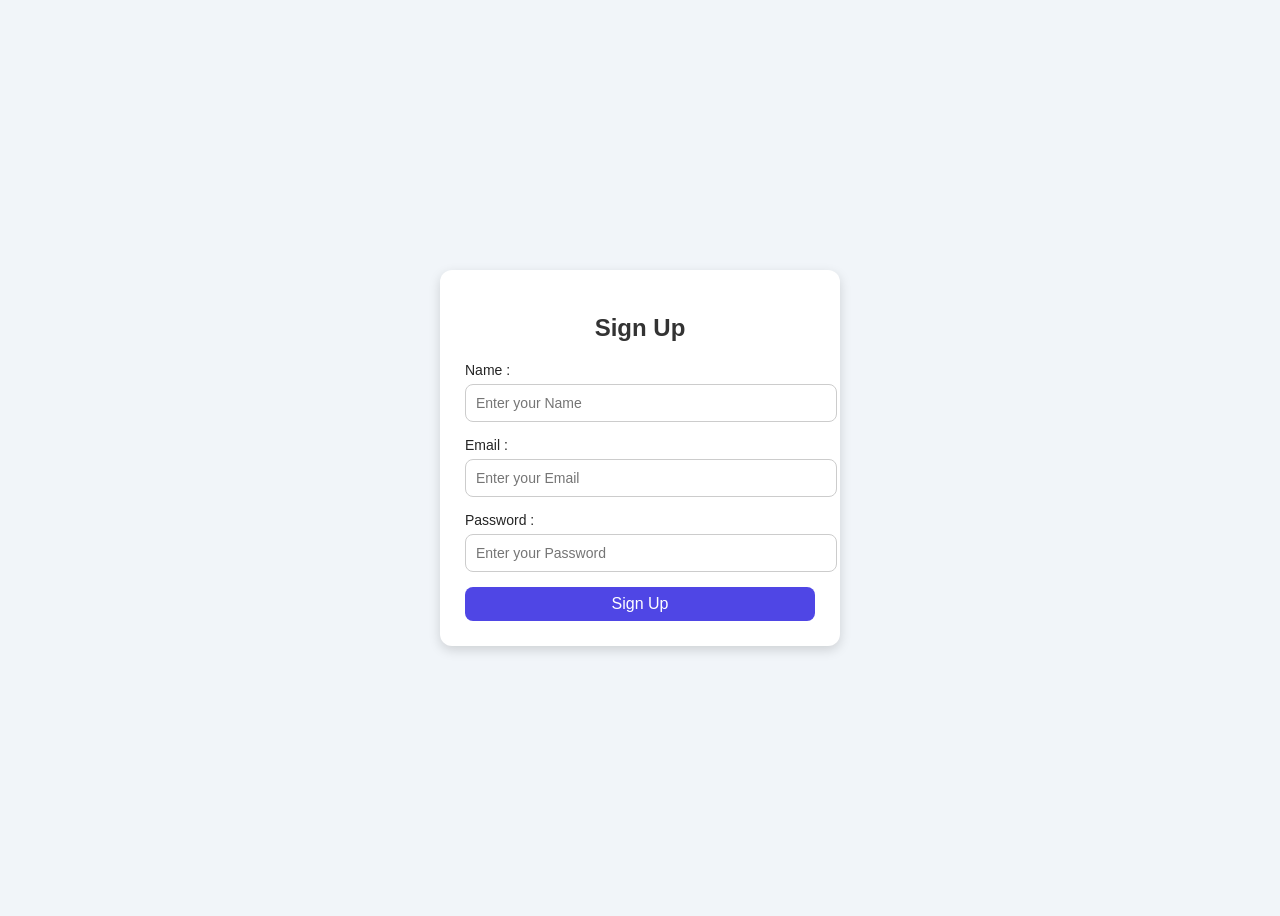
<file: pulseFitSignup.html>
<!DOCTYPE html>
<html lang="en">
  <head>
    <meta charset="UTF-8" />
    <meta name="viewport" content="width=device-width, initial-scale=1.0" />
    <title>Sign Up Page</title>
    <style>
      body {
        font-family: Arial, sans-serif;
        background: #f1f5f9;
        display: flex;
        justify-content: center;
        align-items: center;
        height: 100vh;
      }
      .container {
        background-color: #fff;
        padding: 25px;
        border-radius: 12px;
        box-shadow: 0 4px 12px rgba(0, 0, 0, 0.15);
        width: 350px;
      }
      .container h2 {
        text-align: center;
        margin-bottom: 20px;
        color: #333;
      }
      .form-group {
        margin-bottom: 15px;
      }
      .form-group label {
        display: block;
        font-size: 14px;
        margin-bottom: 6px;
        color: #242424;
      }
      .form-group input {
        width: 100%;
      padding: 10px;
      border: 1px solid #ccc;
      border-radius: 8px;
      font-size: 14px;
      outline: none;
      }
    
      .form-group input:focus {
      border-color: #007bff;
    }
    .btn{
        font-size: 16px;
        width: 100%;
        padding: 8px 15px;
        background-color: #4f46e5;
        border: none;
        color: white;
        border-radius: 8px;
        transition: transform 0.3s;
        cursor: pointer;
    }
    .btn:hover{
        transform: scale(1.05);
    }
    </style>
  </head>
  <body>
    <div class="container">
      <h2>Sign Up</h2>
      <div class="form-group">
        <label for="name">Name :</label>
        <input type="text" id="name" placeholder="Enter your Name" required />
      </div>

      <div class="form-group">
        <label for="mail">Email :</label>
        <input type="text" id="email" placeholder="Enter your Email" required />
      </div>

      <div class="form-group">
        <label for="password">Password :</label>
        <input
          type="text"
          id="password"
          placeholder="Enter your Password"
          required
        />
      </div>

      <button type="submit" class="btn">Sign Up</button>
    </div>
  </body>
</html>
</file>
